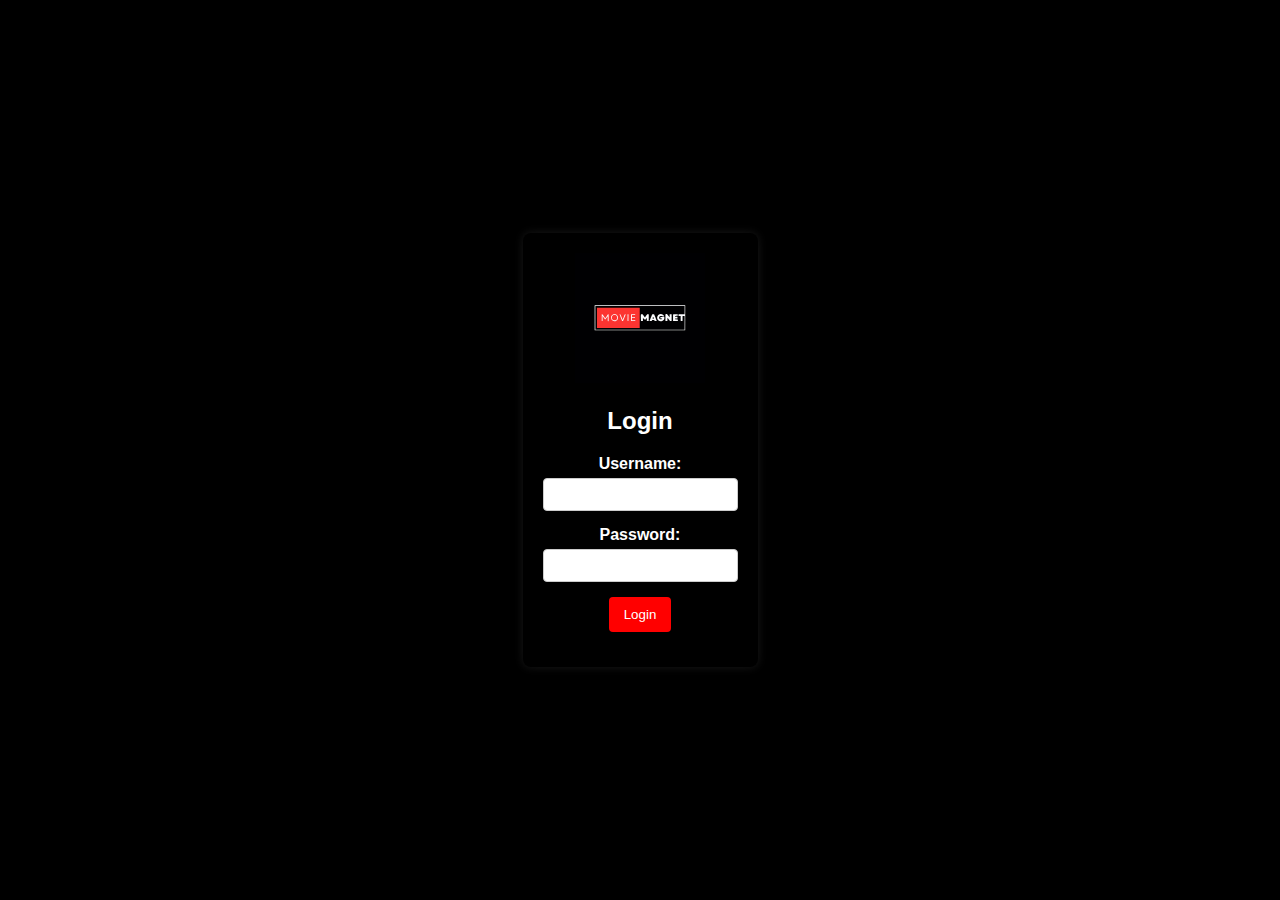
<file: Log in page/index.html>
<!DOCTYPE html>
<html lang="en">
<head>
    <meta charset="UTF-8">
    <meta name="viewport" content="width=device-width, initial-scale=1.0">
    <link rel="stylesheet" href="style.css">
    <title>Login Page</title>
    
</head>
<body>
   
    <div class="login-container">
        <span><img width="53" src="2YnaH85eCXdzKmQ5rYwgFqlhrt1.svg" alt=""></span>
        <h2>Login</h2>
        <form class="login-form" action="#" method="post">
            <div class="form-group">
                <label for="username">Username:</label>
                <input type="text" id="username" name="username" required>
            </div>
            <div class="form-group">
                <label for="password">Password:</label>
                <input type="password" id="password" name="password" required>
            </div>
            <div class="form-group">
                <button type="submit">Login</button>
            </div>
        </form>
    </div>
</body>
</html>
</file>
<file: Log in page/style.css>
body {
            font-family: Arial, sans-serif;
            margin: 0;
            padding: 0;
            display: flex;
            justify-content: center;
            align-items: center;
            height: 100vh;
            background-color: black;
        }

        .login-container {
            background-color: black;
            border-radius: 8px;
            box-shadow: 0 0 10px rgba(236, 232, 232, 0.1);
            padding: 20px;
            text-align: center;
        }
        img{
            color: red;
            width: 130px;
          position: relative;
          z-index: 10;
        }

        .login-container h2 {
            color: white;
        }

        .login-form {
            margin-top: 20px;
        }

        .form-group {
            margin-bottom: 15px;
        }

        .form-group label {
            display: block;
            font-weight: bold;
            margin-bottom: 5px;
            color: white;
        }

        .form-group input {
            width: 100%;
            padding: 8px;
            box-sizing: border-box;
            border: 1px solid #ccc;
            border-radius: 4px;
        }

        .form-group button {
            background-color: red;
            color: #fff;
            padding: 10px 15px;
            border: none;   
            border-radius: 4px;
            cursor: pointer;
        }

        .form-group button:hover {
            background-color: rgb(236, 62, 62);
        }
</file>
